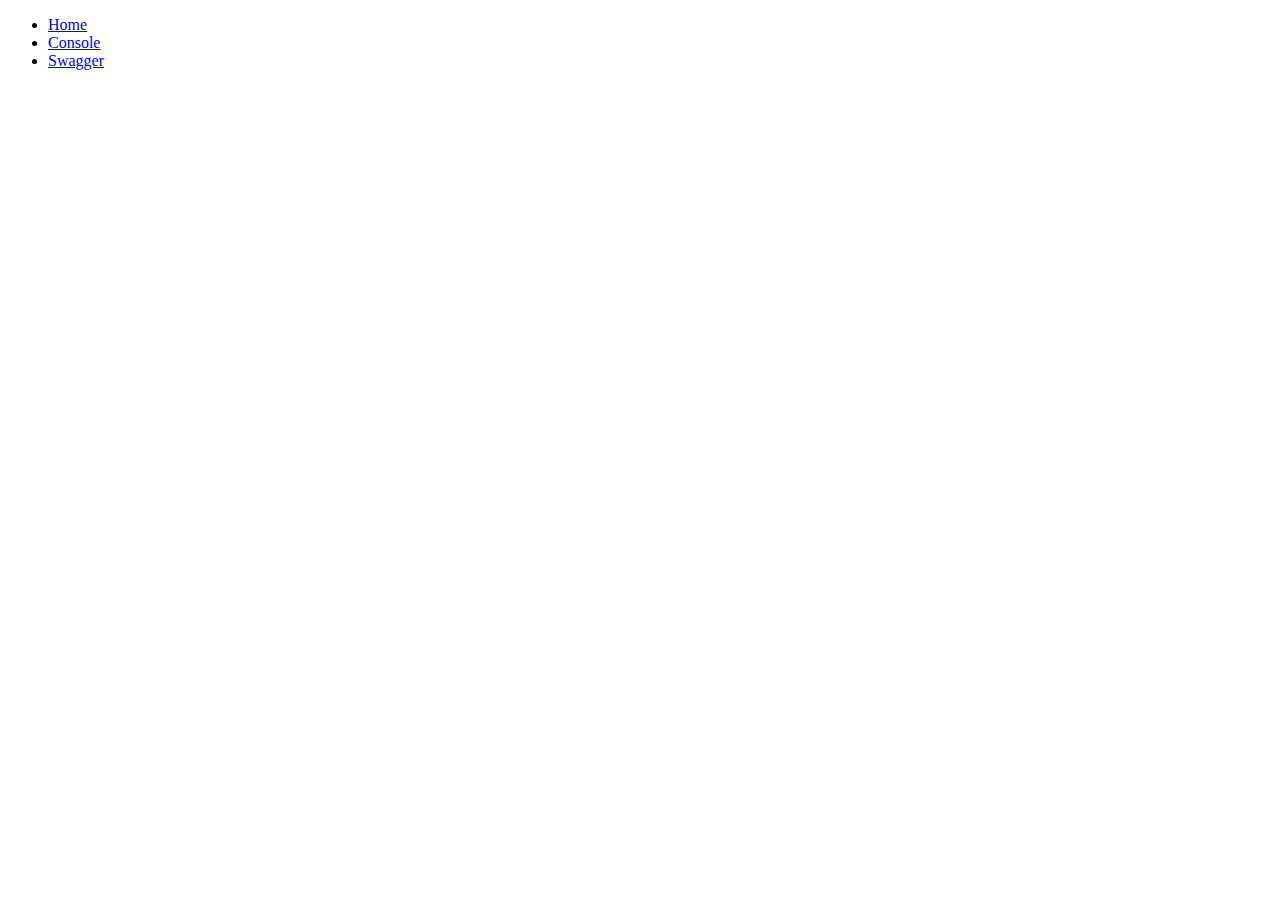
<file: src/main/webapp/index.html>
<!DOCTYPE HTML PUBLIC "-//W3C//DTD HTML 4.01 Transitional//EN"
        "http://www.w3.org/TR/html4/loose.dtd">
<html>
<head>
  <title></title>
</head>
<body>

      <ul id="tabs" class="nav">
        <li><a href="index.html">Home</a></li>
        <li><a href="console.html">Console</a></li>
        <li><a href="swagger.html">Swagger</a></li>
      </ul>

</body>
</html>
</file>
